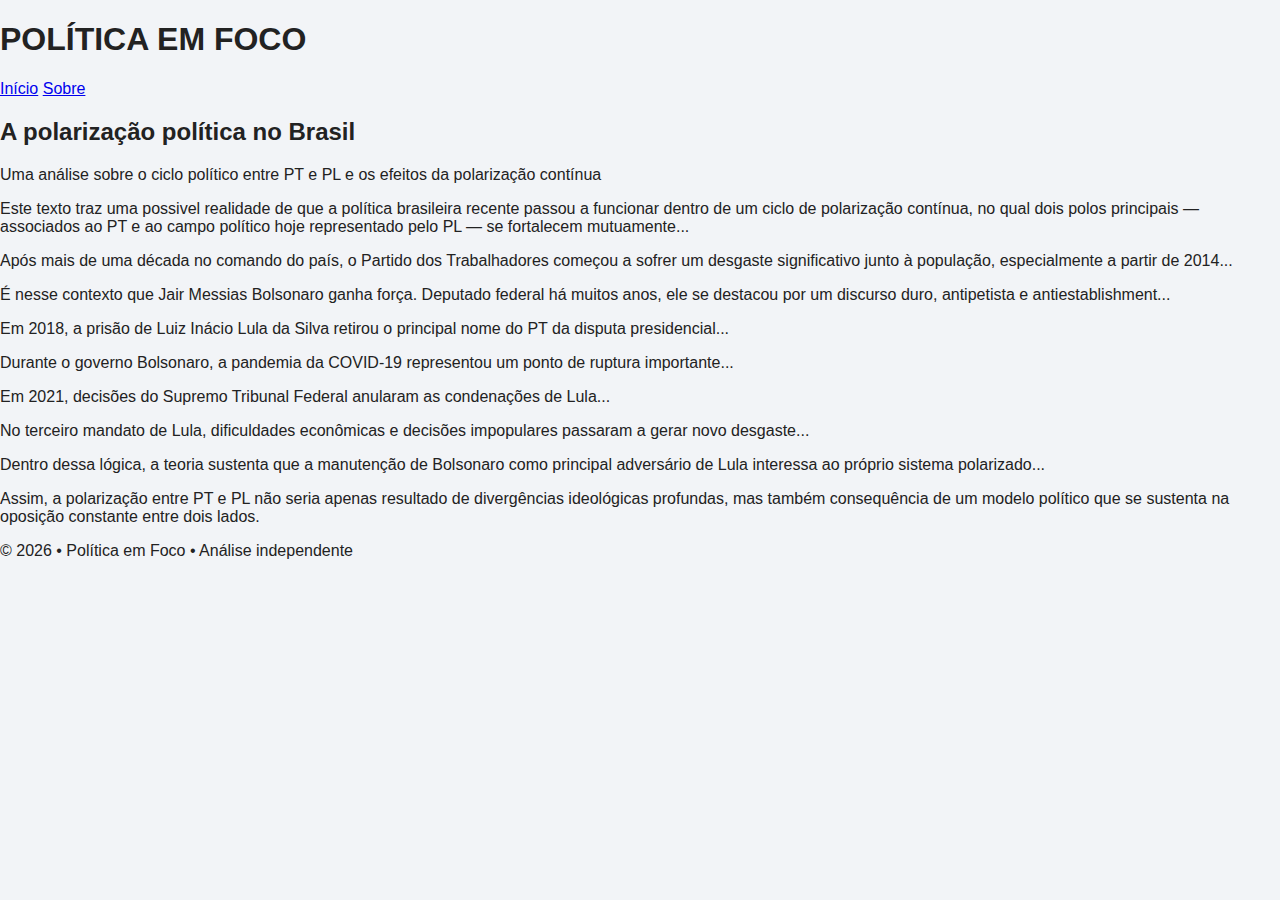
<file: Index.html>
<!DOCTYPE html>
<html lang="pt-BR">
<head>
  <meta charset="UTF-8">
  <meta name="viewport" content="width=device-width, initial-scale=1.0">
  <title>A polarização política no Brasil</title>
  <link rel="stylesheet" href="style.css">
</head>
<body>

<header class="header">
  <div class="header-container">
    <h1 class="logo">POLÍTICA EM FOCO</h1>
    <nav class="menu">
      <a href="index.html" class="ativo">Início</a>
      <a href="sobre.html">Sobre</a>
    </nav>
  </div>
</header>

<main class="container">
  <article class="noticia">
    <h2 class="titulo-noticia">A polarização política no Brasil</h2>
    <p class="linha-fina">
      Uma análise sobre o ciclo político entre PT e PL e os efeitos da polarização contínua
    </p>

    <p>Este texto traz uma possivel realidade de que a política brasileira recente passou a funcionar dentro de um ciclo de polarização contínua, no qual dois polos principais — associados ao PT e ao campo político hoje representado pelo PL — se fortalecem mutuamente...</p>

    <p>Após mais de uma década no comando do país, o Partido dos Trabalhadores começou a sofrer um desgaste significativo junto à população, especialmente a partir de 2014...</p>

    <p>É nesse contexto que Jair Messias Bolsonaro ganha força. Deputado federal há muitos anos, ele se destacou por um discurso duro, antipetista e antiestablishment...</p>

    <p>Em 2018, a prisão de Luiz Inácio Lula da Silva retirou o principal nome do PT da disputa presidencial...</p>

    <p>Durante o governo Bolsonaro, a pandemia da COVID-19 representou um ponto de ruptura importante...</p>

    <p>Em 2021, decisões do Supremo Tribunal Federal anularam as condenações de Lula...</p>

    <p>No terceiro mandato de Lula, dificuldades econômicas e decisões impopulares passaram a gerar novo desgaste...</p>

    <p>Dentro dessa lógica, a teoria sustenta que a manutenção de Bolsonaro como principal adversário de Lula interessa ao próprio sistema polarizado...</p>

    <p>Assim, a polarização entre PT e PL não seria apenas resultado de divergências ideológicas profundas, mas também consequência de um modelo político que se sustenta na oposição constante entre dois lados.</p>
  </article>
</main>

<footer class="footer">
  <p>© 2026 • Política em Foco • Análise independente</p>
</footer>

</body>
</html>
</file>
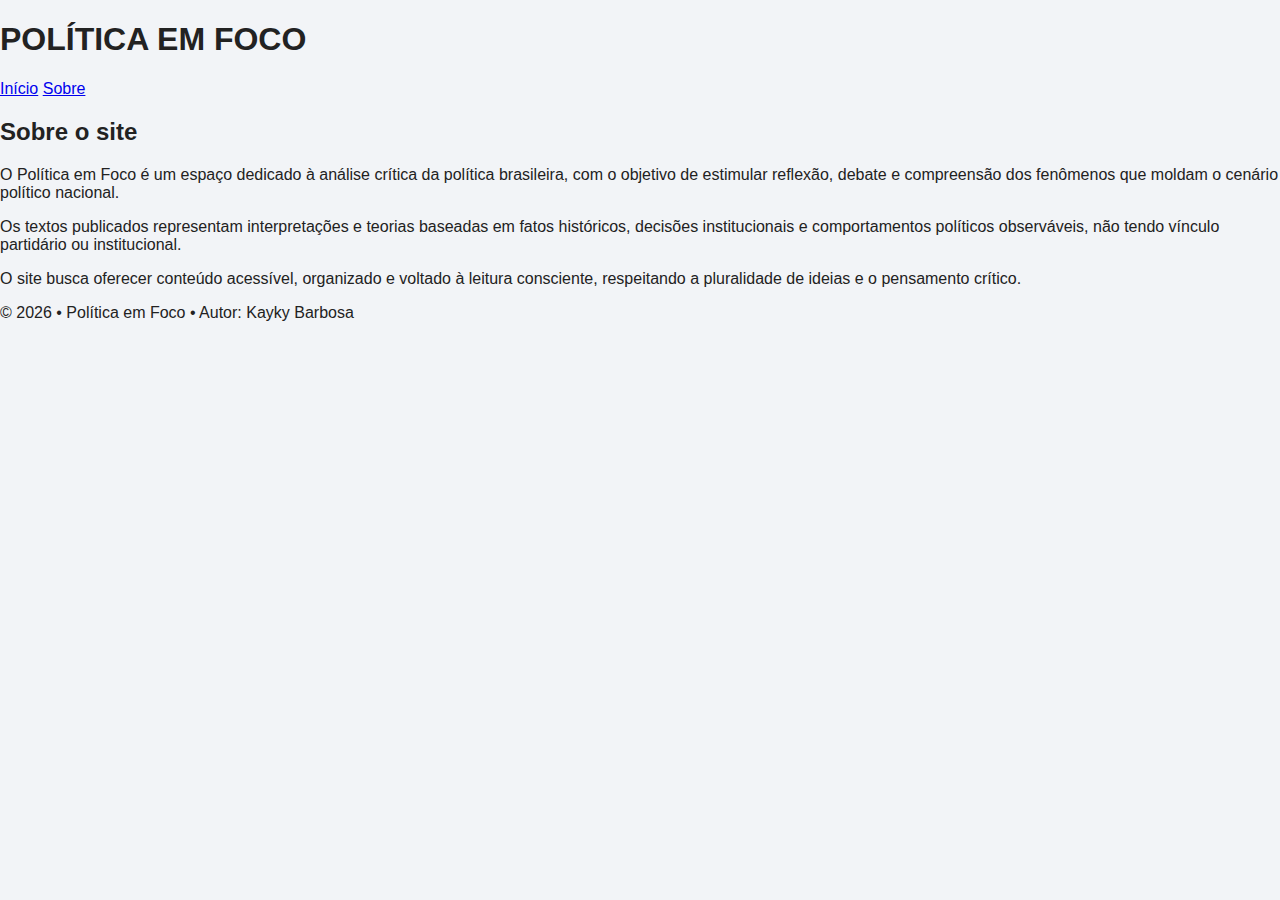
<file: sobre.html>
<!DOCTYPE html>
<html lang="pt-BR">
<head>
  <meta charset="UTF-8">
  <meta name="viewport" content="width=device-width, initial-scale=1.0">
  <title>Sobre • Política em Foco</title>
  <link rel="stylesheet" href="style.css">
</head>
<body>

<header class="header">
  <div class="header-container">
    <h1 class="logo">POLÍTICA EM FOCO</h1>
    <nav class="menu">
      <a href="index.html">Início</a>
      <a href="sobre.html" class="ativo">Sobre</a>
    </nav>
  </div>
</header>

<main class="container">
  <article class="noticia">
    <h2 class="titulo-noticia">Sobre o site</h2>

    <p>
      O Política em Foco é um espaço dedicado à análise crítica da política brasileira,
      com o objetivo de estimular reflexão, debate e compreensão dos fenômenos que moldam
      o cenário político nacional.
    </p>

    <p>
      Os textos publicados representam interpretações e teorias baseadas em fatos
      históricos, decisões institucionais e comportamentos políticos observáveis,
      não tendo vínculo partidário ou institucional.
    </p>

    <p>
      O site busca oferecer conteúdo acessível, organizado e voltado à leitura consciente,
      respeitando a pluralidade de ideias e o pensamento crítico.
    </p>
  </article>
</main>

<footer class="footer">
  <p>© 2026 • Política em Foco • Autor: Kayky Barbosa</p>
</footer>

</body>
</html>
</file>
<file: style.css>
* {
  box-sizing: border-box;
}

body {
  margin: 0;
  font-family: Arial, Helvetica, sans-serif;
  background-color: #f2f4f7;
  color: #222;
}

/* TOPO */
.topo {
  background: linear-gradient(135deg, #1e3c72, #2a5298);
  color: white;
  text-align: center;
  padding: 50px 20px;
}

.topo h1 {
  margin: 0;
  font-size: 26px;
}

.topo p {
  margin-top: 10px;
  font-size: 15px;
  opacity: 0.9;
}

/* IMAGENS */
.imagens-politicos {
  display: flex;
  justify-content: center;
  gap: 40px;
  padding: 30px 20px;
  flex-wrap: wrap;
}

.politico {
  text-align: center;
}

.politico img {
  width: 160px;
  border-radius: 12px;
  box-shadow: 0 6px 14px rgba(0,0,0,0.25);
}

.politico span {
  display: block;
  margin-top: 8px;
  font-weight: bold;
}

/* TEXTO */
.conteudo {
  max-width: 900px;
  background: white;
  margin: 20px auto;
  padding: 30px;
  line-height: 1.8;
  text-align: justify;
  border-radius: 10px;
  box-shadow: 0 4px 10px rgba(0,0,0,0.1);
}

/* RODAPÉ */
.rodape {
  text-align: center;
  font-size: 13px;
  color: #555;
  padding: 20px;
}
</file>
